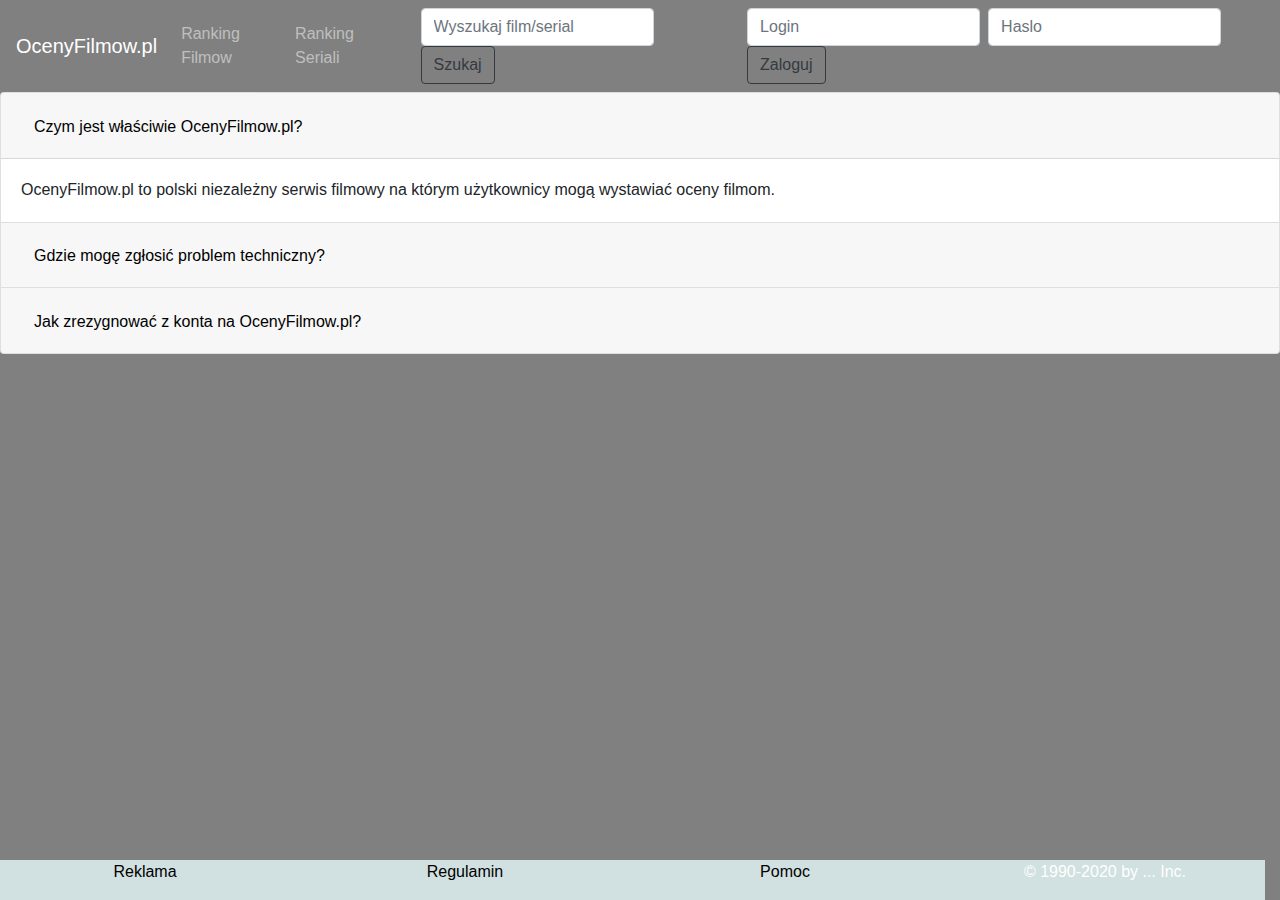
<file: index.html>
<!DOCTYPE html>
<html>

<head>
  <meta charset="UTF-8">
  <title>OcenyFilmow.pl</title>
  <link rel="stylesheet" href="style.css">
  <link rel="stylesheet" href="https://stackpath.bootstrapcdn.com/bootstrap/4.4.1/css/bootstrap.min.css" integrity="sha384-Vkoo8x4CGsO3+Hhxv8T/Q5PaXtkKtu6ug5TOeNV6gBiFeWPGFN9MuhOf23Q9Ifjh" crossorigin="anonymous">
</head>

<body>
  <header>     
   <!--<nav class="navbar navbar-expand-lg navbar-light bg-light">-->
      <nav class="navbar navbar-expand-lg navbar-dark style="background-color: #e3f2fd;"">
      <a class="navbar-brand" href="index.html">OcenyFilmow.pl</a>
      <button class="navbar-toggler" type="button" data-toggle="collapse" data-target="#navbarSupportedContent" aria-controls="navbarSupportedContent" aria-expanded="false" aria-label="Toggle navigation">
        <span class="navbar-toggler-icon"></span>
      </button>
    
      <div class="collapse navbar-collapse" id="navbarSupportedContent">
        <ul class="navbar-nav mr-auto">
          <li class="nav-item">
            <a class="nav-link" href="filmow.html">Ranking Filmow</a>
          </li>
          <li class="nav-item">
            <a class="nav-link" href="serialow.html">Ranking Seriali</a>
          </li>
         </ul>

          <form class="form-inline my-2 my-lg-0">
            <input class="form-control mr-sm-2" type="search" placeholder="Wyszukaj film/serial" aria-label="Search">
            <button class="btn btn-outline-dark my-2 my-sm-0" type="submit">Szukaj</button>
          </form>
          <form class="form-inline my-2 my-lg-0">
            <input class="form-control mr-sm-2" type="search" placeholder="Login" aria-label="Search">
            <input class="form-control mr-sm-2" type="search" placeholder="Haslo" aria-label="Search">
            <button class="btn btn-outline-dark my-2 my-sm-0" type="submit">Zaloguj</button>
          </form>


        </div>
      </nav>



  </nav>
 </header>
 <main>
   <section class="jumpers">
      <div class="accordion" id="accordionExample">
         <div class="card">
           <div class="card-header" id="headingOne">
             <h2 class="mb-0">
               <button class="btn btn-link" type="button" data-toggle="collapse" data-target="#collapseOne" aria-expanded="true" aria-controls="collapseOne">
                  <font color="black">Czym jest właściwie OcenyFilmow.pl?</font>
               </button>
             </h2>
           </div>
       
           <div id="collapseOne" class="collapse show" aria-labelledby="headingOne" data-parent="#accordionExample">
             <div class="card-body">
               OcenyFilmow.pl to polski niezależny serwis filmowy na którym użytkownicy mogą wystawiać oceny filmom.
             </div>
           </div>
         </div>
         <div class="card">
           <div class="card-header" id="headingTwo">
             <h2 class="mb-0">
               <button class="btn btn-link collapsed" type="button" data-toggle="collapse" data-target="#collapseTwo" aria-expanded="false" aria-controls="collapseTwo">
                  <font color="black">Gdzie mogę zgłosić problem techniczny?</font>
               </button>
             </h2>
           </div>
           <div id="collapseTwo" class="collapse" aria-labelledby="headingTwo" data-parent="#accordionExample">
             <div class="card-body">
               Wszelkie problemy z funkcjonowaniem portalu prosimy zgłaszać na adres pomoc@OcenyFilmow.pl
             </div>
           </div>
         </div>
         <div class="card">
           <div class="card-header" id="headingThree">
             <h2 class="mb-0">
               <button class="btn btn-link collapsed" type="button" data-toggle="collapse" data-target="#collapseThree" aria-expanded="false" aria-controls="collapseThree">
                  <font color="black">Jak zrezygnować z konta na OcenyFilmow.pl?</font>
               </button>
             </h2>
           </div>
           <div id="collapseThree" class="collapse" aria-labelledby="headingThree" data-parent="#accordionExample">
             <div class="card-body">
               Należy przesłać informację pod tytułem "Rezygnacja z konta" na adres: pomoc@OcenyFilmow.pl Informacja musi być przesłana z adresu mailowego, który jest obecnie przypisany do konta na OcenyFilmow.pl.
             </div>
           </div>
         </div>
       </div>


   </section>

 </main>


  <footer class = "row"> <a class ="col-sm" href="reklama.html"><font color="black">Reklama</font></a>
   <a class ="col-sm" href="regulamin.html"><font color="black">Regulamin</font></a>
   <a class ="col-sm" href="pomoc.html"><font color="black">Pomoc</font></a>
    <p class ="col-sm">© 1990-2020 by ... Inc.</p> </footer>

  <script src="https://code.jquery.com/jquery-3.4.1.slim.min.js" integrity="sha384-J6qa4849blE2+poT4WnyKhv5vZF5SrPo0iEjwBvKU7imGFAV0wwj1yYfoRSJoZ+n" crossorigin="anonymous"></script>
  <script src="https://cdn.jsdelivr.net/npm/popper.js@1.16.0/dist/umd/popper.min.js" integrity="sha384-Q6E9RHvbIyZFJoft+2mJbHaEWldlvI9IOYy5n3zV9zzTtmI3UksdQRVvoxMfooAo" crossorigin="anonymous"></script>
  <script src="https://stackpath.bootstrapcdn.com/bootstrap/4.4.1/js/bootstrap.min.js" integrity="sha384-wfSDF2E50Y2D1uUdj0O3uMBJnjuUD4Ih7YwaYd1iqfktj0Uod8GCExl3Og8ifwB6" crossorigin="anonymous"></script>

</body>


</html>
</file>
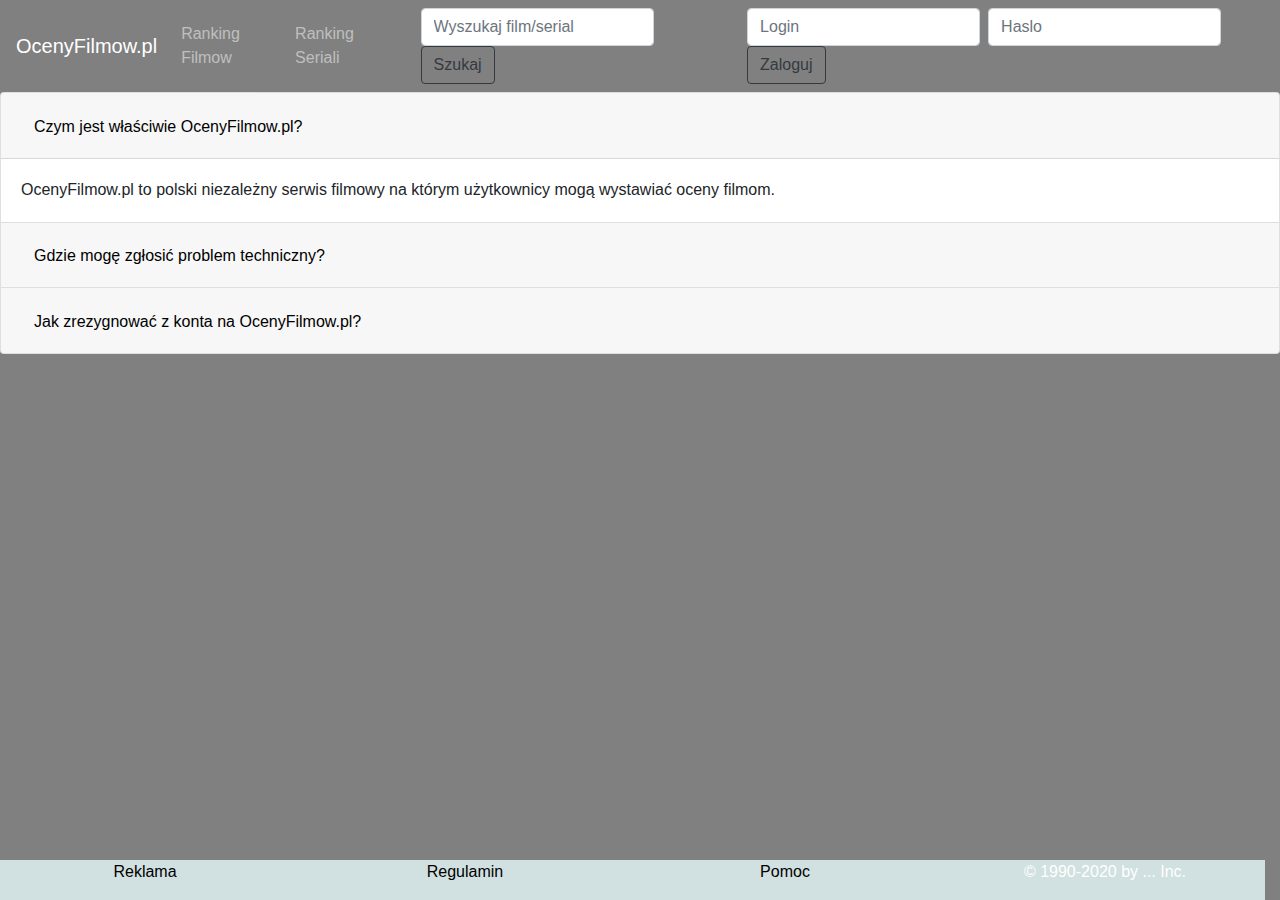
<file: 01.html>
<!DOCTYPE html>
<html>

<head>
  <meta charset="UTF-8">
  <title>OcenyFilmow.pl</title>
  <link rel="stylesheet" href="style.css">
  <link rel="stylesheet" href="https://stackpath.bootstrapcdn.com/bootstrap/4.4.1/css/bootstrap.min.css" integrity="sha384-Vkoo8x4CGsO3+Hhxv8T/Q5PaXtkKtu6ug5TOeNV6gBiFeWPGFN9MuhOf23Q9Ifjh" crossorigin="anonymous">
</head>

<body>
  <header>     
   <!--<nav class="navbar navbar-expand-lg navbar-light bg-light">-->
      <nav class="navbar navbar-expand-lg navbar-dark style="background-color: #e3f2fd;"">
      <a class="navbar-brand" href="01.html">OcenyFilmow.pl</a>
      <button class="navbar-toggler" type="button" data-toggle="collapse" data-target="#navbarSupportedContent" aria-controls="navbarSupportedContent" aria-expanded="false" aria-label="Toggle navigation">
        <span class="navbar-toggler-icon"></span>
      </button>
    
      <div class="collapse navbar-collapse" id="navbarSupportedContent">
        <ul class="navbar-nav mr-auto">
          <li class="nav-item">
            <a class="nav-link" href="filmow.html">Ranking Filmow</a>
          </li>
          <li class="nav-item">
            <a class="nav-link" href="serialow.html">Ranking Seriali</a>
          </li>
         </ul>

          <form class="form-inline my-2 my-lg-0">
            <input class="form-control mr-sm-2" type="search" placeholder="Wyszukaj film/serial" aria-label="Search">
            <button class="btn btn-outline-dark my-2 my-sm-0" type="submit">Szukaj</button>
          </form>
          <form class="form-inline my-2 my-lg-0">
            <input class="form-control mr-sm-2" type="search" placeholder="Login" aria-label="Search">
            <input class="form-control mr-sm-2" type="search" placeholder="Haslo" aria-label="Search">
            <button class="btn btn-outline-dark my-2 my-sm-0" type="submit">Zaloguj</button>
          </form>


        </div>
      </nav>



  </nav>
 </header>
 <main>
   <section class="jumpers">
      <div class="accordion" id="accordionExample">
         <div class="card">
           <div class="card-header" id="headingOne">
             <h2 class="mb-0">
               <button class="btn btn-link" type="button" data-toggle="collapse" data-target="#collapseOne" aria-expanded="true" aria-controls="collapseOne">
                  <font color="black">Czym jest właściwie OcenyFilmow.pl?</font>
               </button>
             </h2>
           </div>
       
           <div id="collapseOne" class="collapse show" aria-labelledby="headingOne" data-parent="#accordionExample">
             <div class="card-body">
               OcenyFilmow.pl to polski niezależny serwis filmowy na którym użytkownicy mogą wystawiać oceny filmom.
             </div>
           </div>
         </div>
         <div class="card">
           <div class="card-header" id="headingTwo">
             <h2 class="mb-0">
               <button class="btn btn-link collapsed" type="button" data-toggle="collapse" data-target="#collapseTwo" aria-expanded="false" aria-controls="collapseTwo">
                  <font color="black">Gdzie mogę zgłosić problem techniczny?</font>
               </button>
             </h2>
           </div>
           <div id="collapseTwo" class="collapse" aria-labelledby="headingTwo" data-parent="#accordionExample">
             <div class="card-body">
               Wszelkie problemy z funkcjonowaniem portalu prosimy zgłaszać na adres pomoc@OcenyFilmow.pl
             </div>
           </div>
         </div>
         <div class="card">
           <div class="card-header" id="headingThree">
             <h2 class="mb-0">
               <button class="btn btn-link collapsed" type="button" data-toggle="collapse" data-target="#collapseThree" aria-expanded="false" aria-controls="collapseThree">
                  <font color="black">Jak zrezygnować z konta na OcenyFilmow.pl?</font>
               </button>
             </h2>
           </div>
           <div id="collapseThree" class="collapse" aria-labelledby="headingThree" data-parent="#accordionExample">
             <div class="card-body">
               Należy przesłać informację pod tytułem "Rezygnacja z konta" na adres: pomoc@OcenyFilmow.pl Informacja musi być przesłana z adresu mailowego, który jest obecnie przypisany do konta na OcenyFilmow.pl.
             </div>
           </div>
         </div>
       </div>


   </section>

 </main>


  <footer class = "row"> <a class ="col-sm" href="reklama.html"><font color="black">Reklama</font></a>
   <a class ="col-sm" href="regulamin.html"><font color="black">Regulamin</font></a>
   <a class ="col-sm" href="pomoc.html"><font color="black">Pomoc</font></a>
    <p class ="col-sm">© 1990-2020 by ... Inc.</p> </footer>

  <script src="https://code.jquery.com/jquery-3.4.1.slim.min.js" integrity="sha384-J6qa4849blE2+poT4WnyKhv5vZF5SrPo0iEjwBvKU7imGFAV0wwj1yYfoRSJoZ+n" crossorigin="anonymous"></script>
  <script src="https://cdn.jsdelivr.net/npm/popper.js@1.16.0/dist/umd/popper.min.js" integrity="sha384-Q6E9RHvbIyZFJoft+2mJbHaEWldlvI9IOYy5n3zV9zzTtmI3UksdQRVvoxMfooAo" crossorigin="anonymous"></script>
  <script src="https://stackpath.bootstrapcdn.com/bootstrap/4.4.1/js/bootstrap.min.js" integrity="sha384-wfSDF2E50Y2D1uUdj0O3uMBJnjuUD4Ih7YwaYd1iqfktj0Uod8GCExl3Og8ifwB6" crossorigin="anonymous"></script>

</body>


</html>
</file>
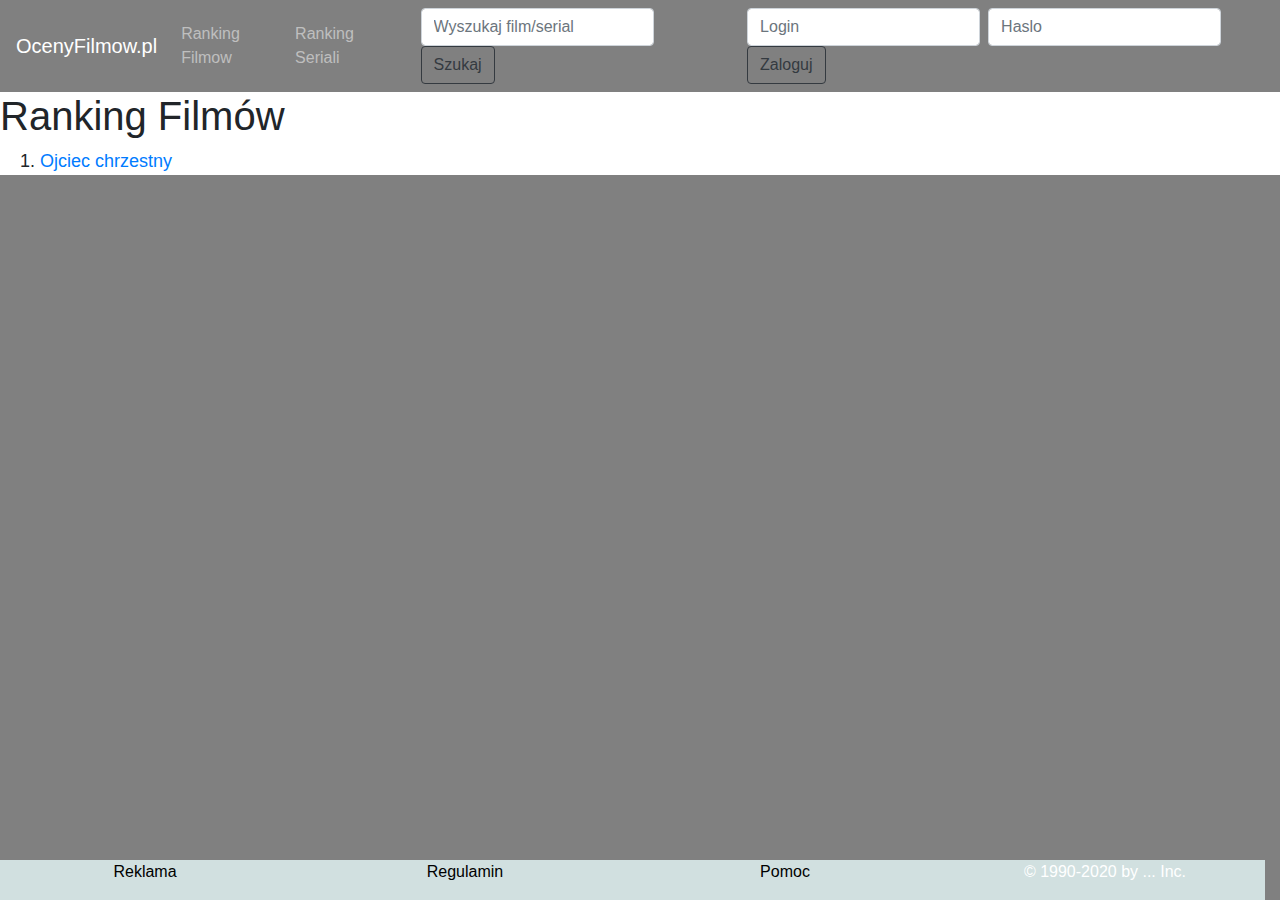
<file: filmow.html>
<!DOCTYPE html>
<html>

<head>
  <meta charset="UTF-8">
  <title>OcenyFilmow.pl</title>
  <link rel="stylesheet" href="style2.css">
  <link rel="stylesheet" href="https://stackpath.bootstrapcdn.com/bootstrap/4.4.1/css/bootstrap.min.css" integrity="sha384-Vkoo8x4CGsO3+Hhxv8T/Q5PaXtkKtu6ug5TOeNV6gBiFeWPGFN9MuhOf23Q9Ifjh" crossorigin="anonymous">
</head>

<body>
  <header>     
   <!--<nav class="navbar navbar-expand-lg navbar-light bg-light">-->
      <nav class="navbar navbar-expand-lg navbar-dark style="background-color: #e3f2fd;"">
      <a class="navbar-brand" href="index.html">OcenyFilmow.pl</a>
      <button class="navbar-toggler" type="button" data-toggle="collapse" data-target="#navbarSupportedContent" aria-controls="navbarSupportedContent" aria-expanded="false" aria-label="Toggle navigation">
        <span class="navbar-toggler-icon"></span>
      </button>
    
      <div class="collapse navbar-collapse" id="navbarSupportedContent">
        <ul class="navbar-nav mr-auto">
          <li class="nav-item">
            <a class="nav-link" href="filmow.html">Ranking Filmow</a>
          </li>
          <li class="nav-item">
            <a class="nav-link" href="serialow.html">Ranking Seriali</a>
          </li>
         </ul>

          <form class="form-inline my-2 my-lg-0">
            <input class="form-control mr-sm-2" type="search" placeholder="Wyszukaj film/serial" aria-label="Search">
            <button class="btn btn-outline-dark my-2 my-sm-0" type="submit">Szukaj</button>
          </form>
          <form class="form-inline my-2 my-lg-0">
            <input class="form-control mr-sm-2" type="search" placeholder="Login" aria-label="Search">
            <input class="form-control mr-sm-2" type="search" placeholder="Haslo" aria-label="Search">
            <button class="btn btn-outline-dark my-2 my-sm-0" type="submit">Zaloguj</button>
          </form>
        </div>
      </nav>



  </nav>
 </header>
 <main>
   <section>
     <h1>Ranking Filmów</h1>
    <ol>
      <li><a href="Ojciec.html">Ojciec chrzestny</a></li>
    </ol>


   </section>

 </main>


  <footer class = "row"> <a class ="col-sm" href="reklama.html"><font color="black">Reklama</font></a>
   <a class ="col-sm" href="regulamin.html"><font color="black">Regulamin</font></a>
   <a class ="col-sm" href="pomoc.html"><font color="black">Pomoc</font></a>
    <p class ="col-sm">© 1990-2020 by ... Inc.</p> </footer>

  <script src="https://code.jquery.com/jquery-3.4.1.slim.min.js" integrity="sha384-J6qa4849blE2+poT4WnyKhv5vZF5SrPo0iEjwBvKU7imGFAV0wwj1yYfoRSJoZ+n" crossorigin="anonymous"></script>
  <script src="https://cdn.jsdelivr.net/npm/popper.js@1.16.0/dist/umd/popper.min.js" integrity="sha384-Q6E9RHvbIyZFJoft+2mJbHaEWldlvI9IOYy5n3zV9zzTtmI3UksdQRVvoxMfooAo" crossorigin="anonymous"></script>
  <script src="https://stackpath.bootstrapcdn.com/bootstrap/4.4.1/js/bootstrap.min.js" integrity="sha384-wfSDF2E50Y2D1uUdj0O3uMBJnjuUD4Ih7YwaYd1iqfktj0Uod8GCExl3Og8ifwB6" crossorigin="anonymous"></script>

</body>


</html>
</file>
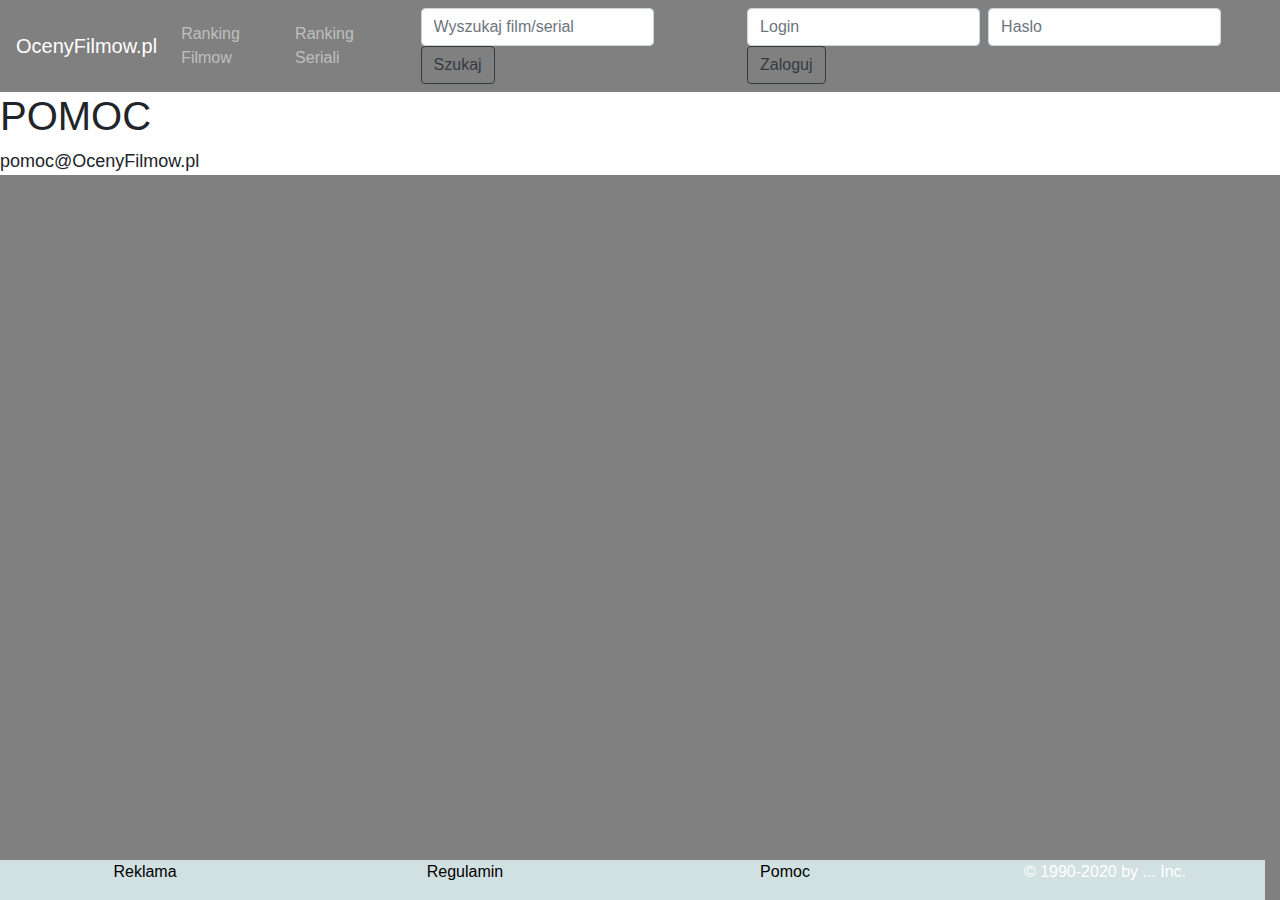
<file: pomoc.html>
<!DOCTYPE html>
<html>

<head>
  <meta charset="UTF-8">
  <title>Pomoc</title>
  <link rel="stylesheet" href="style2.css">
  <link rel="stylesheet" href="https://stackpath.bootstrapcdn.com/bootstrap/4.4.1/css/bootstrap.min.css" integrity="sha384-Vkoo8x4CGsO3+Hhxv8T/Q5PaXtkKtu6ug5TOeNV6gBiFeWPGFN9MuhOf23Q9Ifjh" crossorigin="anonymous">
</head>

<body>
  <header>     
   <nav class="navbar navbar-expand-lg navbar-dark style="background-color: #e3f2fd;"">
      <a class="navbar-brand" href="01.html">OcenyFilmow.pl</a>
      <button class="navbar-toggler" type="button" data-toggle="collapse" data-target="#navbarSupportedContent" aria-controls="navbarSupportedContent" aria-expanded="false" aria-label="Toggle navigation">
        <span class="navbar-toggler-icon"></span>
      </button>
    
      <div class="collapse navbar-collapse" id="navbarSupportedContent">
        <ul class="navbar-nav mr-auto">
          <li class="nav-item">
            <a class="nav-link" href="filmow.html">Ranking Filmow</a>
          </li>
          <li class="nav-item">
            <a class="nav-link" href="serialow.html">Ranking Seriali</a>
          </li>
         </ul>

          <form class="form-inline my-2 my-lg-0">
            <input class="form-control mr-sm-2" type="search" placeholder="Wyszukaj film/serial" aria-label="Search">
            <button class="btn btn-outline-dark my-2 my-sm-0" type="submit">Szukaj</button>
          </form>
          <form class="form-inline my-2 my-lg-0">
            <input class="form-control mr-sm-2" type="search" placeholder="Login" aria-label="Search">
            <input class="form-control mr-sm-2" type="search" placeholder="Haslo" aria-label="Search">
            <button class="btn btn-outline-dark my-2 my-sm-0" type="submit">Zaloguj</button>
          </form>
        </div>
      </nav>



  </nav>
 </header>
 <main>
   <section class="jumpers">
    <h1>POMOC</h1>
    <p>pomoc@OcenyFilmow.pl</p>


   </section>

 </main>


  <footer class = "row"> <a class ="col-sm" href="reklama.html"><font color="black">Reklama</font></a>
   <a class ="col-sm" href="regulamin.html"><font color="black">Regulamin</font></a>
   <a class ="col-sm" href="pomoc.html"><font color="black">Pomoc</font></a>
    <p class ="col-sm">© 1990-2020 by ... Inc.</p> </footer>

  <script src="https://code.jquery.com/jquery-3.4.1.slim.min.js" integrity="sha384-J6qa4849blE2+poT4WnyKhv5vZF5SrPo0iEjwBvKU7imGFAV0wwj1yYfoRSJoZ+n" crossorigin="anonymous"></script>
  <script src="https://cdn.jsdelivr.net/npm/popper.js@1.16.0/dist/umd/popper.min.js" integrity="sha384-Q6E9RHvbIyZFJoft+2mJbHaEWldlvI9IOYy5n3zV9zzTtmI3UksdQRVvoxMfooAo" crossorigin="anonymous"></script>
  <script src="https://stackpath.bootstrapcdn.com/bootstrap/4.4.1/js/bootstrap.min.js" integrity="sha384-wfSDF2E50Y2D1uUdj0O3uMBJnjuUD4Ih7YwaYd1iqfktj0Uod8GCExl3Og8ifwB6" crossorigin="anonymous"></script>

</body>


</html>
</file>
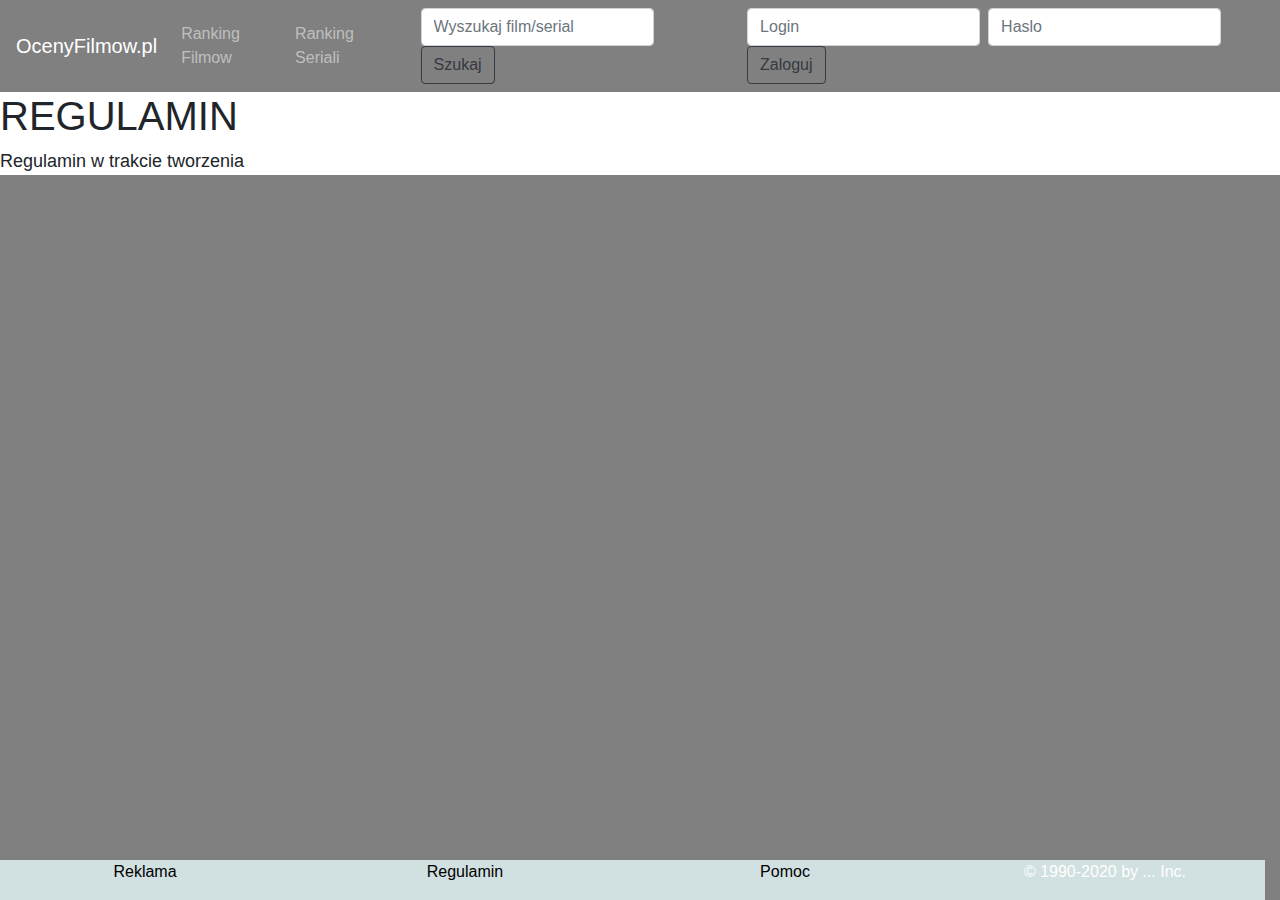
<file: regulamin.html>
<!DOCTYPE html>
<html>

<head>
  <meta charset="UTF-8">
  <title>Regulamin</title>
  <link rel="stylesheet" href="style2.css">
  <link rel="stylesheet" href="https://stackpath.bootstrapcdn.com/bootstrap/4.4.1/css/bootstrap.min.css" integrity="sha384-Vkoo8x4CGsO3+Hhxv8T/Q5PaXtkKtu6ug5TOeNV6gBiFeWPGFN9MuhOf23Q9Ifjh" crossorigin="anonymous">
</head>

<body>
  <header>     
   <nav class="navbar navbar-expand-lg navbar-dark style="background-color: #e3f2fd;"">
      <a class="navbar-brand" href="01.html">OcenyFilmow.pl</a>
      <button class="navbar-toggler" type="button" data-toggle="collapse" data-target="#navbarSupportedContent" aria-controls="navbarSupportedContent" aria-expanded="false" aria-label="Toggle navigation">
        <span class="navbar-toggler-icon"></span>
      </button>
    
      <div class="collapse navbar-collapse" id="navbarSupportedContent">
        <ul class="navbar-nav mr-auto">
          <li class="nav-item">
            <a class="nav-link" href="filmow.html">Ranking Filmow</a>
          </li>
          <li class="nav-item">
            <a class="nav-link" href="serialow.html">Ranking Seriali</a>
          </li>
         </ul>

          <form class="form-inline my-2 my-lg-0">
            <input class="form-control mr-sm-2" type="search" placeholder="Wyszukaj film/serial" aria-label="Search">
            <button class="btn btn-outline-dark my-2 my-sm-0" type="submit">Szukaj</button>
          </form>
          <form class="form-inline my-2 my-lg-0">
            <input class="form-control mr-sm-2" type="search" placeholder="Login" aria-label="Search">
            <input class="form-control mr-sm-2" type="search" placeholder="Haslo" aria-label="Search">
            <button class="btn btn-outline-dark my-2 my-sm-0" type="submit">Zaloguj</button>
          </form>
        </div>
      </nav>



  </nav>
 </header>
 <main>
   <section class="jumpers">
      <h1>REGULAMIN</h1>
      <p>Regulamin w trakcie tworzenia</p>


   </section>

 </main>


  <footer class = "row"> <a class ="col-sm" href="reklama.html"><font color="black">Reklama</font></a>
   <a class ="col-sm" href="regulamin.html"><font color="black">Regulamin</font></a>
   <a class ="col-sm" href="pomoc.html"><font color="black">Pomoc</font></a>
    <p class ="col-sm">© 1990-2020 by ... Inc.</p> </footer>

  <script src="https://code.jquery.com/jquery-3.4.1.slim.min.js" integrity="sha384-J6qa4849blE2+poT4WnyKhv5vZF5SrPo0iEjwBvKU7imGFAV0wwj1yYfoRSJoZ+n" crossorigin="anonymous"></script>
  <script src="https://cdn.jsdelivr.net/npm/popper.js@1.16.0/dist/umd/popper.min.js" integrity="sha384-Q6E9RHvbIyZFJoft+2mJbHaEWldlvI9IOYy5n3zV9zzTtmI3UksdQRVvoxMfooAo" crossorigin="anonymous"></script>
  <script src="https://stackpath.bootstrapcdn.com/bootstrap/4.4.1/js/bootstrap.min.js" integrity="sha384-wfSDF2E50Y2D1uUdj0O3uMBJnjuUD4Ih7YwaYd1iqfktj0Uod8GCExl3Og8ifwB6" crossorigin="anonymous"></script>

</body>


</html>
</file>
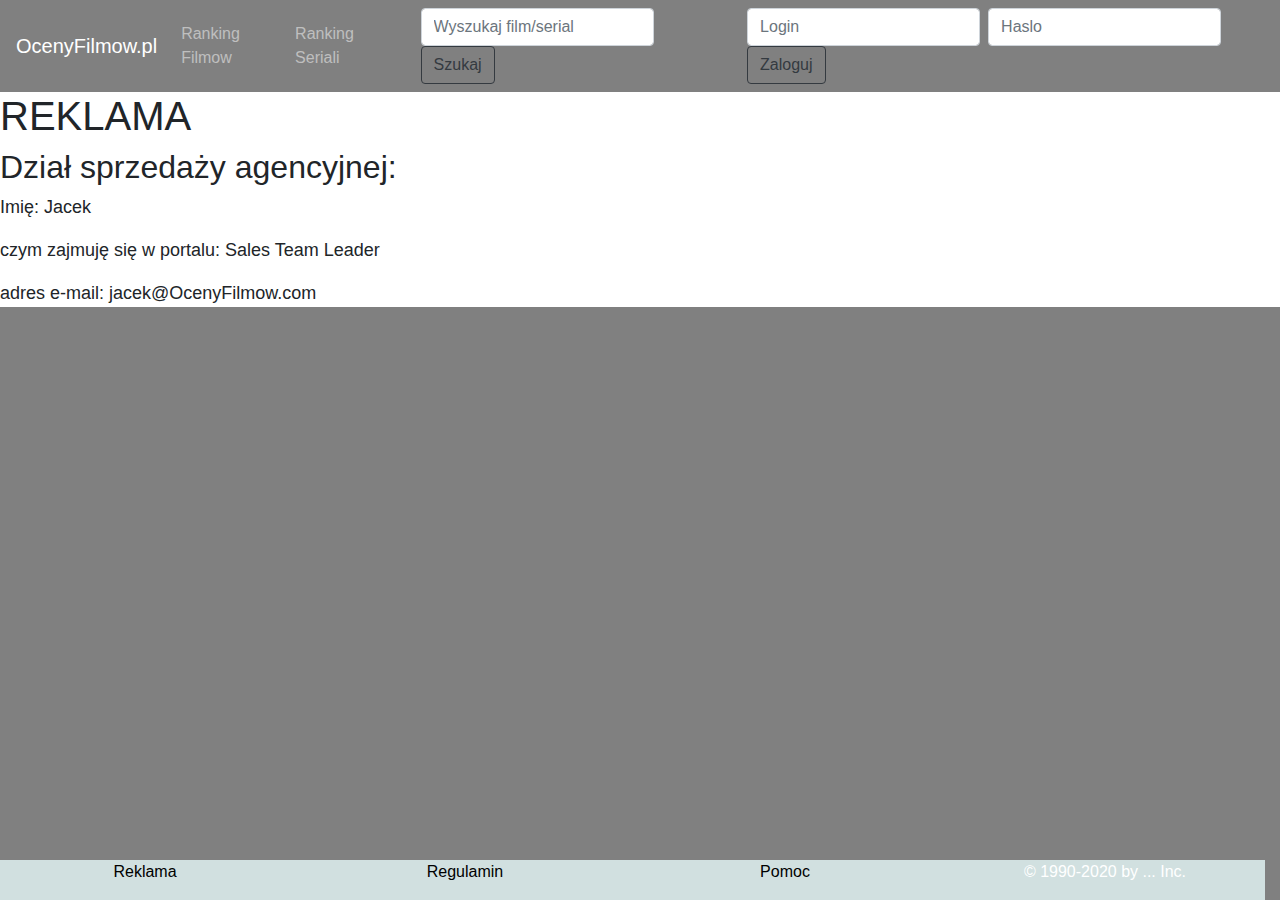
<file: reklama.html>
<!DOCTYPE html>
<html>

<head>
  <meta charset="UTF-8">
  <title>Reklama</title>
  <link rel="stylesheet" href="style2.css">
  <link rel="stylesheet" href="https://stackpath.bootstrapcdn.com/bootstrap/4.4.1/css/bootstrap.min.css" integrity="sha384-Vkoo8x4CGsO3+Hhxv8T/Q5PaXtkKtu6ug5TOeNV6gBiFeWPGFN9MuhOf23Q9Ifjh" crossorigin="anonymous">
</head>

<body>
  <header>     
   <nav class="navbar navbar-expand-lg navbar-dark style="background-color: #e3f2fd;"">
      <a class="navbar-brand" href="index.html">OcenyFilmow.pl</a>
      <button class="navbar-toggler" type="button" data-toggle="collapse" data-target="#navbarSupportedContent" aria-controls="navbarSupportedContent" aria-expanded="false" aria-label="Toggle navigation">
        <span class="navbar-toggler-icon"></span>
      </button>
    
      <div class="collapse navbar-collapse" id="navbarSupportedContent">
        <ul class="navbar-nav mr-auto">
          <li class="nav-item">
            <a class="nav-link" href="filmow.html">Ranking Filmow</a>
          </li>
          <li class="nav-item">
            <a class="nav-link" href="serialow.html">Ranking Seriali</a>
          </li>
         </ul>

          <form class="form-inline my-2 my-lg-0">
            <input class="form-control mr-sm-2" type="search" placeholder="Wyszukaj film/serial" aria-label="Search">
            <button class="btn btn-outline-dark my-2 my-sm-0" type="submit">Szukaj</button>
          </form>
          <form class="form-inline my-2 my-lg-0">
            <input class="form-control mr-sm-2" type="search" placeholder="Login" aria-label="Search">
            <input class="form-control mr-sm-2" type="search" placeholder="Haslo" aria-label="Search">
            <button class="btn btn-outline-dark my-2 my-sm-0" type="submit">Zaloguj</button>
          </form>
        </div>
      </nav>



  </nav>
 </header>
 <main>
   <section>
    <h1>REKLAMA</h1>
    <h2>Dział sprzedaży agencyjnej:</h2>
    <p>Imię:	 	Jacek</p>
      <p>czym zajmuję się w portalu:	 	Sales Team Leader</p>
      <p>adres e-mail:	 	jacek@OcenyFilmow.com</p>

   </section>

 </main>


  <footer class = "row"> <a class ="col-sm" href="reklama.html"><font color="black">Reklama</font></a>
   <a class ="col-sm" href="regulamin.html"><font color="black">Regulamin</font></a>
   <a class ="col-sm" href="pomoc.html"><font color="black">Pomoc</font></a>
    <p class ="col-sm">© 1990-2020 by ... Inc.</p> </footer>

  <script src="https://code.jquery.com/jquery-3.4.1.slim.min.js" integrity="sha384-J6qa4849blE2+poT4WnyKhv5vZF5SrPo0iEjwBvKU7imGFAV0wwj1yYfoRSJoZ+n" crossorigin="anonymous"></script>
  <script src="https://cdn.jsdelivr.net/npm/popper.js@1.16.0/dist/umd/popper.min.js" integrity="sha384-Q6E9RHvbIyZFJoft+2mJbHaEWldlvI9IOYy5n3zV9zzTtmI3UksdQRVvoxMfooAo" crossorigin="anonymous"></script>
  <script src="https://stackpath.bootstrapcdn.com/bootstrap/4.4.1/js/bootstrap.min.js" integrity="sha384-wfSDF2E50Y2D1uUdj0O3uMBJnjuUD4Ih7YwaYd1iqfktj0Uod8GCExl3Og8ifwB6" crossorigin="anonymous"></script>

</body>


</html>
</file>
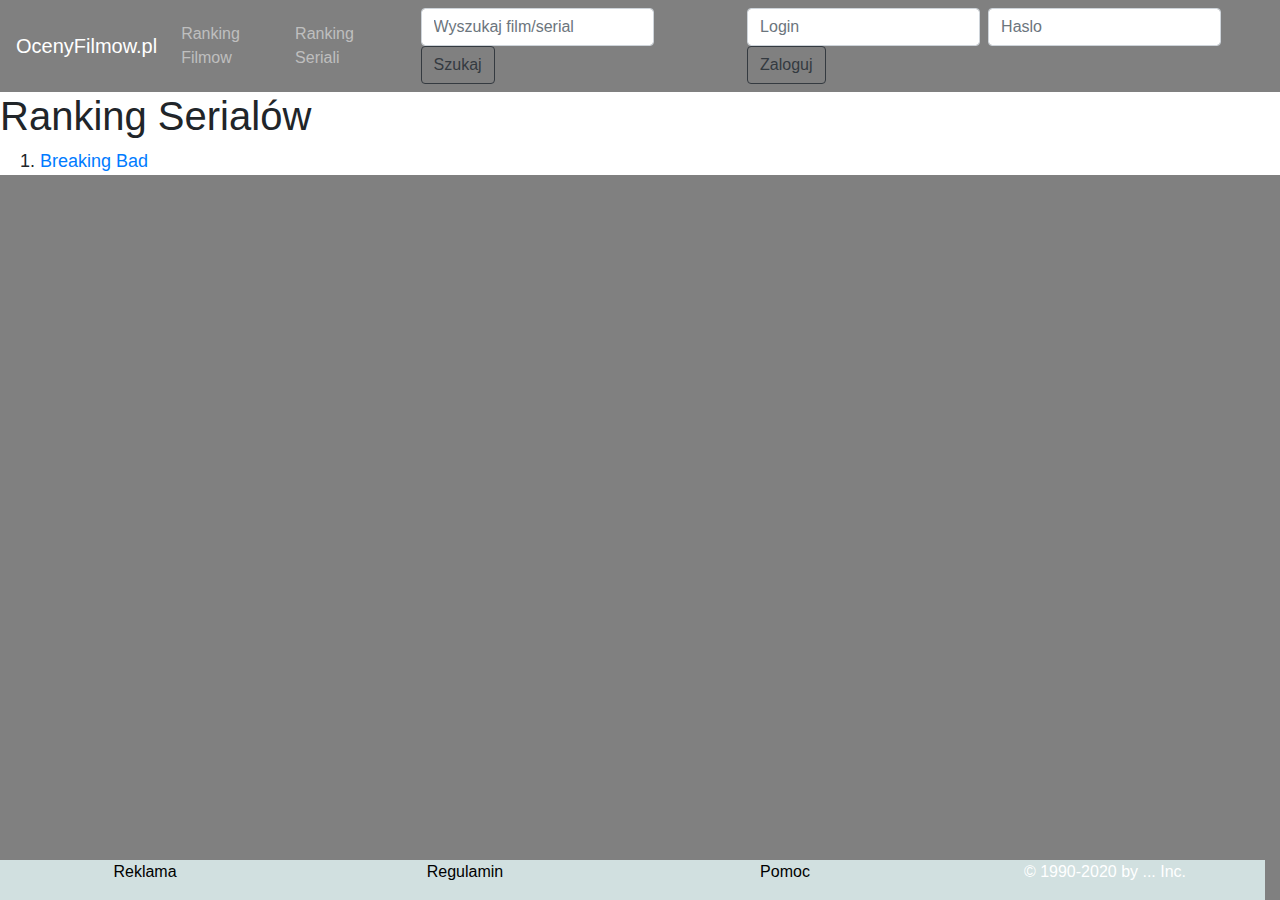
<file: serialow.html>
<!DOCTYPE html>
<html>

<head>
  <meta charset="UTF-8">
  <title>OcenyFilmow.pl</title>
  <link rel="stylesheet" href="style2.css">
  <link rel="stylesheet" href="https://stackpath.bootstrapcdn.com/bootstrap/4.4.1/css/bootstrap.min.css" integrity="sha384-Vkoo8x4CGsO3+Hhxv8T/Q5PaXtkKtu6ug5TOeNV6gBiFeWPGFN9MuhOf23Q9Ifjh" crossorigin="anonymous">
</head>

<body>
  <header>     
   <!--<nav class="navbar navbar-expand-lg navbar-light bg-light">-->
      <nav class="navbar navbar-expand-lg navbar-dark style="background-color: #e3f2fd;"">
      <a class="navbar-brand" href="index.html">OcenyFilmow.pl</a>
      <button class="navbar-toggler" type="button" data-toggle="collapse" data-target="#navbarSupportedContent" aria-controls="navbarSupportedContent" aria-expanded="false" aria-label="Toggle navigation">
        <span class="navbar-toggler-icon"></span>
      </button>
    
      <div class="collapse navbar-collapse" id="navbarSupportedContent">
        <ul class="navbar-nav mr-auto">
          <li class="nav-item">
            <a class="nav-link" href="filmow.html">Ranking Filmow</a>
          </li>
          <li class="nav-item">
            <a class="nav-link" href="serialow.html">Ranking Seriali</a>
          </li>
         </ul>

          <form class="form-inline my-2 my-lg-0">
            <input class="form-control mr-sm-2" type="search" placeholder="Wyszukaj film/serial" aria-label="Search">
            <button class="btn btn-outline-dark my-2 my-sm-0" type="submit">Szukaj</button>
          </form>
          <form class="form-inline my-2 my-lg-0">
            <input class="form-control mr-sm-2" type="search" placeholder="Login" aria-label="Search">
            <input class="form-control mr-sm-2" type="search" placeholder="Haslo" aria-label="Search">
            <button class="btn btn-outline-dark my-2 my-sm-0" type="submit">Zaloguj</button>
          </form>
        </div>
      </nav>



  </nav>
 </header>
 <main>
   <section>
    <h1>Ranking Serialów</h1>
    <ol>
      <li><a href="Breaking.html">Breaking Bad</a></li>
    </ol>

   </section>

 </main>


  <footer class = "row"> <a class ="col-sm" href="reklama.html"><font color="black">Reklama</font></a>
   <a class ="col-sm" href="regulamin.html"><font color="black">Regulamin</font></a>
   <a class ="col-sm" href="pomoc.html"><font color="black">Pomoc</font></a>
    <p class ="col-sm">© 1990-2020 by ... Inc.</p> </footer>

  <script src="https://code.jquery.com/jquery-3.4.1.slim.min.js" integrity="sha384-J6qa4849blE2+poT4WnyKhv5vZF5SrPo0iEjwBvKU7imGFAV0wwj1yYfoRSJoZ+n" crossorigin="anonymous"></script>
  <script src="https://cdn.jsdelivr.net/npm/popper.js@1.16.0/dist/umd/popper.min.js" integrity="sha384-Q6E9RHvbIyZFJoft+2mJbHaEWldlvI9IOYy5n3zV9zzTtmI3UksdQRVvoxMfooAo" crossorigin="anonymous"></script>
  <script src="https://stackpath.bootstrapcdn.com/bootstrap/4.4.1/js/bootstrap.min.js" integrity="sha384-wfSDF2E50Y2D1uUdj0O3uMBJnjuUD4Ih7YwaYd1iqfktj0Uod8GCExl3Og8ifwB6" crossorigin="anonymous"></script>

</body>


</html>
</file>
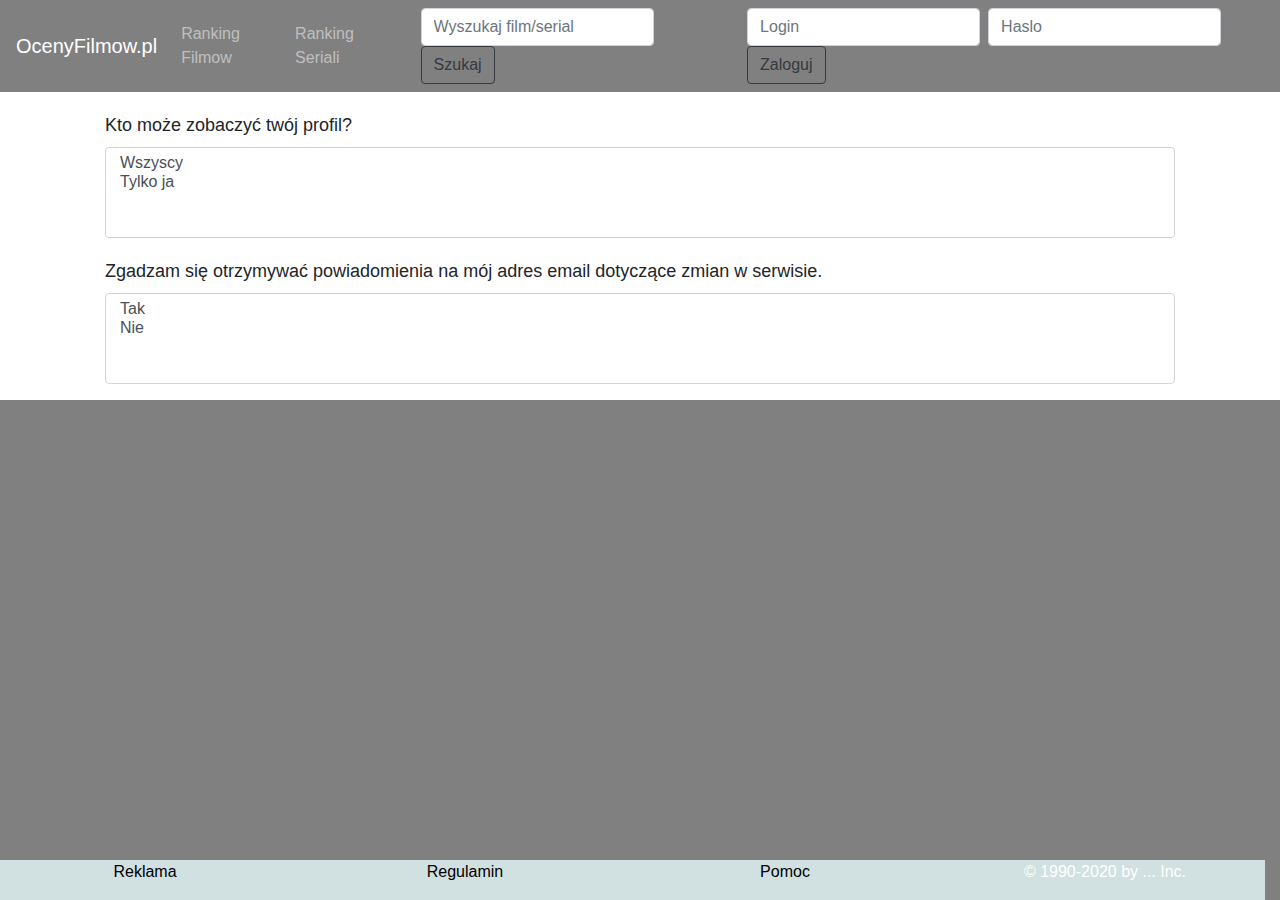
<file: ustawienia.html>
<!DOCTYPE html>
<html>

<head>
  <meta charset="UTF-8">
  <title>OcenyFilmow.pl</title>
  <link rel="stylesheet" href="style2.css">
  <link rel="stylesheet" href="https://stackpath.bootstrapcdn.com/bootstrap/4.4.1/css/bootstrap.min.css" integrity="sha384-Vkoo8x4CGsO3+Hhxv8T/Q5PaXtkKtu6ug5TOeNV6gBiFeWPGFN9MuhOf23Q9Ifjh" crossorigin="anonymous">
</head>

<body>
  <header>     
   <!--<nav class="navbar navbar-expand-lg navbar-light bg-light">-->
      <nav class="navbar navbar-expand-lg navbar-dark style="background-color: #e3f2fd;"">
      <a class="navbar-brand" href="index.html">OcenyFilmow.pl</a>
      <button class="navbar-toggler" type="button" data-toggle="collapse" data-target="#navbarSupportedContent" aria-controls="navbarSupportedContent" aria-expanded="false" aria-label="Toggle navigation">
        <span class="navbar-toggler-icon"></span>
      </button>
    
      <div class="collapse navbar-collapse" id="navbarSupportedContent">
        <ul class="navbar-nav mr-auto">
          <li class="nav-item">
            <a class="nav-link" href="filmow.html">Ranking Filmow</a>
          </li>
          <li class="nav-item">
            <a class="nav-link" href="serialow.html">Ranking Seriali</a>
          </li>
         </ul>

          <form class="form-inline my-2 my-lg-0">
            <input class="form-control mr-sm-2" type="search" placeholder="Wyszukaj film/serial" aria-label="Search">
            <button class="btn btn-outline-dark my-2 my-sm-0" type="submit">Szukaj</button>
          </form>
          <form class="form-inline my-2 my-lg-0">
            <input class="form-control mr-sm-2" type="search" placeholder="Login" aria-label="Search">
            <input class="form-control mr-sm-2" type="search" placeholder="Haslo" aria-label="Search">
            <button class="btn btn-outline-dark my-2 my-sm-0" type="submit">Zaloguj</button>
          </form>


        </div>
      </nav>



  </nav>
 </header>
 <main>
   <section>

    <div class = container>
      <div class="row">

      <div class = "col-sm">
        <div class="form-group">
          <label for="exampleFormControlSelect2">Kto może zobaczyć twój profil?</label>
          <select multiple class="form-control" id="exampleFormControlSelect2">
            <option>Wszyscy</option>
            <option>Tylko ja</option>
          </select>
        </div>
        <div class="form-group">
          <label for="exampleFormControlSelect2">Zgadzam się otrzymywać powiadomienia na mój adres email dotyczące zmian w serwisie.</label>
          <select multiple class="form-control" id="exampleFormControlSelect2">
            <option>Tak</option>
            <option>Nie</option>
          </select>
        </div>
      </div>  

      
      </div>
      
    </div>
   </section>

 </main>


  <footer class = "row"> <a class ="col-sm" href="reklama.html"><font color="black">Reklama</font></a>
   <a class ="col-sm" href="regulamin.html"><font color="black">Regulamin</font></a>
   <a class ="col-sm" href="pomoc.html"><font color="black">Pomoc</font></a>
    <p class ="col-sm">© 1990-2020 by ... Inc.</p> </footer>

  <script src="https://code.jquery.com/jquery-3.4.1.slim.min.js" integrity="sha384-J6qa4849blE2+poT4WnyKhv5vZF5SrPo0iEjwBvKU7imGFAV0wwj1yYfoRSJoZ+n" crossorigin="anonymous"></script>
  <script src="https://cdn.jsdelivr.net/npm/popper.js@1.16.0/dist/umd/popper.min.js" integrity="sha384-Q6E9RHvbIyZFJoft+2mJbHaEWldlvI9IOYy5n3zV9zzTtmI3UksdQRVvoxMfooAo" crossorigin="anonymous"></script>
  <script src="https://stackpath.bootstrapcdn.com/bootstrap/4.4.1/js/bootstrap.min.js" integrity="sha384-wfSDF2E50Y2D1uUdj0O3uMBJnjuUD4Ih7YwaYd1iqfktj0Uod8GCExl3Og8ifwB6" crossorigin="anonymous"></script>

</body>


</html>
</file>
<file: style.css>
html body{
  background-color: gray;
}

form{
  margin: 25px;
}

footer {
position: fixed;
left: 0;
bottom: 0;
width: 100%;
background-color: #d1e0e0;
color: white;
text-align: center;
}
</file>
<file: style2.css>
html body{
  background-color: gray;
  overflow: hidden;
  justify-content: center;
  align-items: center;
}

main
{
  background-color: white;
  font-size: large;
}

.form-group
{
  margin: 20px;
}

form{
  margin: 25px;
}

footer {
position: fixed;
left: 0;
bottom: 0;
width: 100%;
background-color: #d1e0e0;
color: white;
text-align: center;
}
</file>
